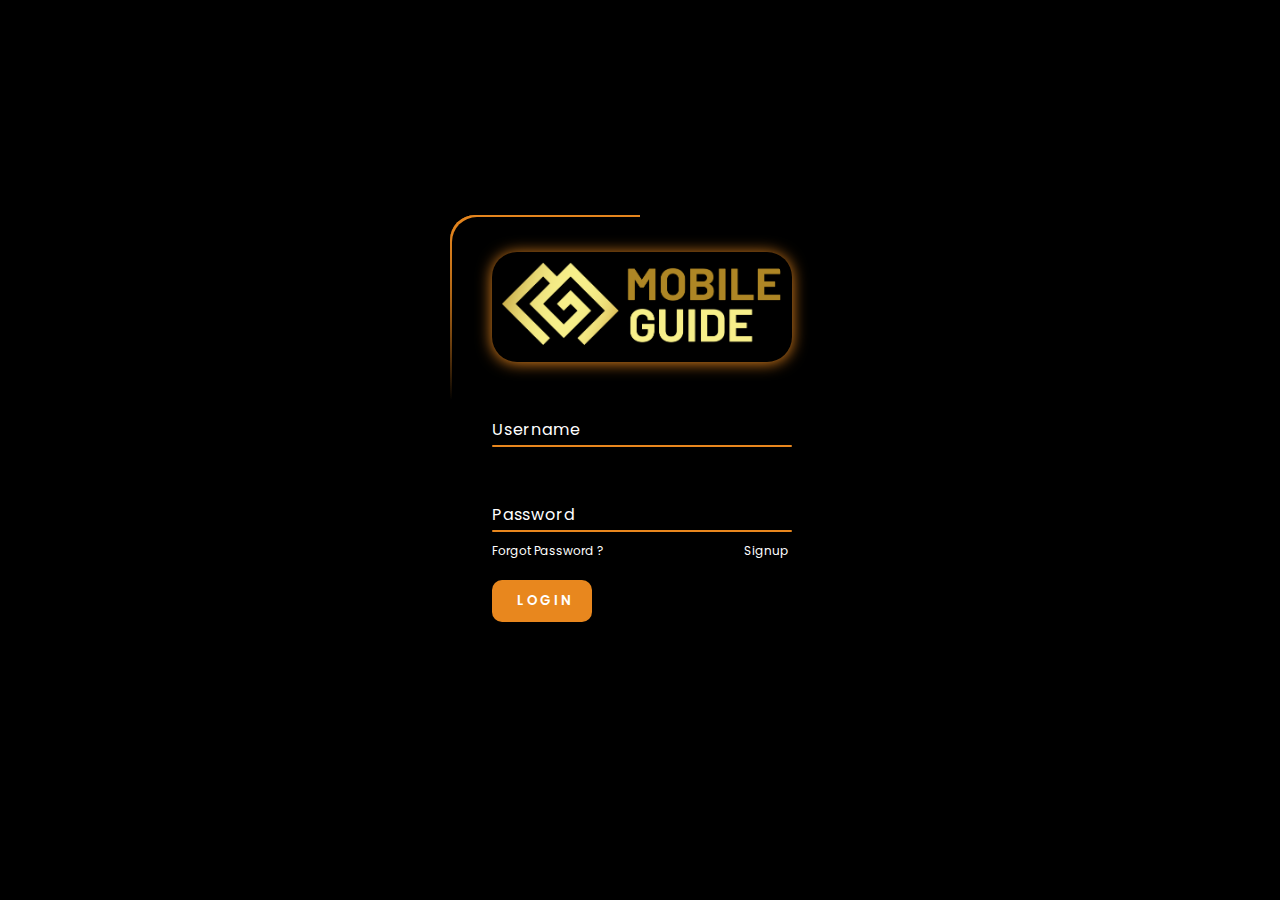
<file: login.html>
<!DOCTYPE html>
<html lang="en">
  <head>
    <meta charset="UTF-8" />
    <meta http-equiv="X-UA-Compatible" content="IE=edge" />
    <meta name="viewport" content="width=device-width, initial-scale=1.0" />
    <title>Login Dulu Cuyy.. 🥵</title>

    <link href="https://cdn.jsdelivr.net/npm/bootstrap@5.0.2/dist/css/bootstrap.min.css" rel="stylesheet" integrity="sha384-EVSTQN3/azprG1Anm3QDgpJLIm9Nao0Yz1ztcQTwFspd3yD65VohhmLASjC" crossorigin="anonymous" />
    <link rel="stylesheet" href="css/login-page.css" />
    <link rel="icon" href="img/Asset_logo(Default).png" />
  </head>
  <body>
    <div class="judul">
      <a href="i"></a>
    </div>
    <div class="logo-cstm"></div>
    <div class="box">
      <form autocomplete="off">
        <img src="img/Asset_logo.png" alt="Mobile Guide" />
        <!-- <h4>Login Dulu Cuyyy..</h4> -->
        <div class="inputBox">
          <input type="text" required="required" />
          <span>Username</span>
          <i></i>
        </div>
        <div class="inputBox">
          <input type="password" required="required" />
          <span>Password</span>
          <i></i>
        </div>
        <div class="lali">
          <a href="#">Forgot Password ?</a>
          <a href="#">Signup</a>
        </div>
        <button class="btn-cstm"><a href="index.html">LOGIN</a></button>
      </form>
    </div>
  </body>
</html>
</file>
<file: css/login-page.css>
@import url("https://fonts.googleapis.com/css2?family=Poppins:wght@300;400;500;600;700;800;900&display=swap");

* {
  margin: 0;
  padding: 0;
  box-sizing: border-box;
  font-family: "Poppins", sans-serif;
}

body {
  display: flex;
  justify-content: center;
  align-items: center;
  min-height: 100vh;
  flex-direction: column;
  background: #000000;
}

img {
  width: 300px;
  margin: 0px;
  height: auto;
  margin-top: 0px;
  box-shadow: 0 1px 15px #e8871e;
  border-radius: 25px;
  padding: 10px;
}

.box {
  position: relative;
  width: 380px;
  height: 470px;
  background: #000000;
  border-radius: 25px;
  overflow: hidden;
}

.box::before {
  content: "";
  z-index: 1;
  position: absolute;
  top: -50%;
  left: -50%;
  width: 380px;
  height: 420px;
  transform-origin: bottom right;
  background: linear-gradient(0deg, transparent, #e8871e, #e8871e);
  animation: animate 6s linear infinite;
}

.box::after {
  content: "";
  z-index: 1;
  position: absolute;
  top: -50%;
  left: -50%;
  width: 380px;
  height: 420px;
  transform-origin: bottom right;
  background: linear-gradient(0deg, transparent, #e8871e, #e8871e);
  animation: animate 6s linear infinite;
  animation-delay: -3s;
}

@keyframes animate {
  0% {
    transform: rotate(0deg);
  }
  100% {
    transform: rotate(360deg);
  }
}

form {
  position: absolute;
  inset: 2px;
  background: #000000;
  padding: 35px 40px 50px;
  border-radius: 25px;
  z-index: 2;
  display: flex;
  flex-direction: column;
}

h4 {
  color: #e8871e;
  font-weight: 500;
  text-align: center;
  letter-spacing: 0.1em;
  padding-top: 10px;
}

.inputBox {
  position: relative;
  width: 300px;
  margin-top: 35px;
}

.inputBox input {
  position: relative;
  width: 100%;
  padding: 10px 10px 15px;
  background: transparent;
  outline: none;
  box-shadow: none;
  border: none;
  color: #000000;
  font-size: 1em;
  letter-spacing: 0.05em;
  transition: 0.5s;
  z-index: 10;
}

.inputBox span {
  position: absolute;
  left: 0;
  padding: 20px 0px 10px;
  pointer-events: none;
  font-size: 1em;
  color: #ffffff;
  letter-spacing: 0.05em;
  transition: 0.5s;
}

.inputBox input:valid ~ span,
.inputBox input:focus ~ span {
  color: #e8871e;
  transform: translateX(0px) translateY(-34px);
  font-size: 0.75em;
}

.inputBox i {
  position: absolute;
  left: 0;
  bottom: 0;
  width: 100%;
  height: 2px;
  background: #e8871e;
  border-radius: 10px;
  overflow: hidden;
  transition: 0.5s;
  pointer-events: none;
  z-index: 9;
}

.inputBox input:valid ~ i,
.inputBox input:focus ~ i {
  height: 44px;
}

.lali {
  display: flex;
  justify-content: space-between;
}

.lali a {
  margin: 10px 0;
  font-size: 0.75em;
  color: #fff;
  text-decoration: beige;
}

.lali a:hover {
  color: #e8871e;
}

button {
  overflow-x: hidden;
  color: #000000;
  background-color: #000000;
}

.btn-cstm {
  border: none;
  outline: none;
  padding: 11px 25px;
  background: #e8871e;
  cursor: pointer;
  border-radius: 10px;
  font-weight: 600;
  width: 100px;
  margin-top: 10px;
}

.btn-cstm:active {
  opacity: 0.8;
}

.btn-cstm a {
  color: #fff;
  font-family: "poppins";
  font-weight: 600;
  letter-spacing: 0.2em;
  text-decoration: none;
  justify-content: center;
}
</file>
